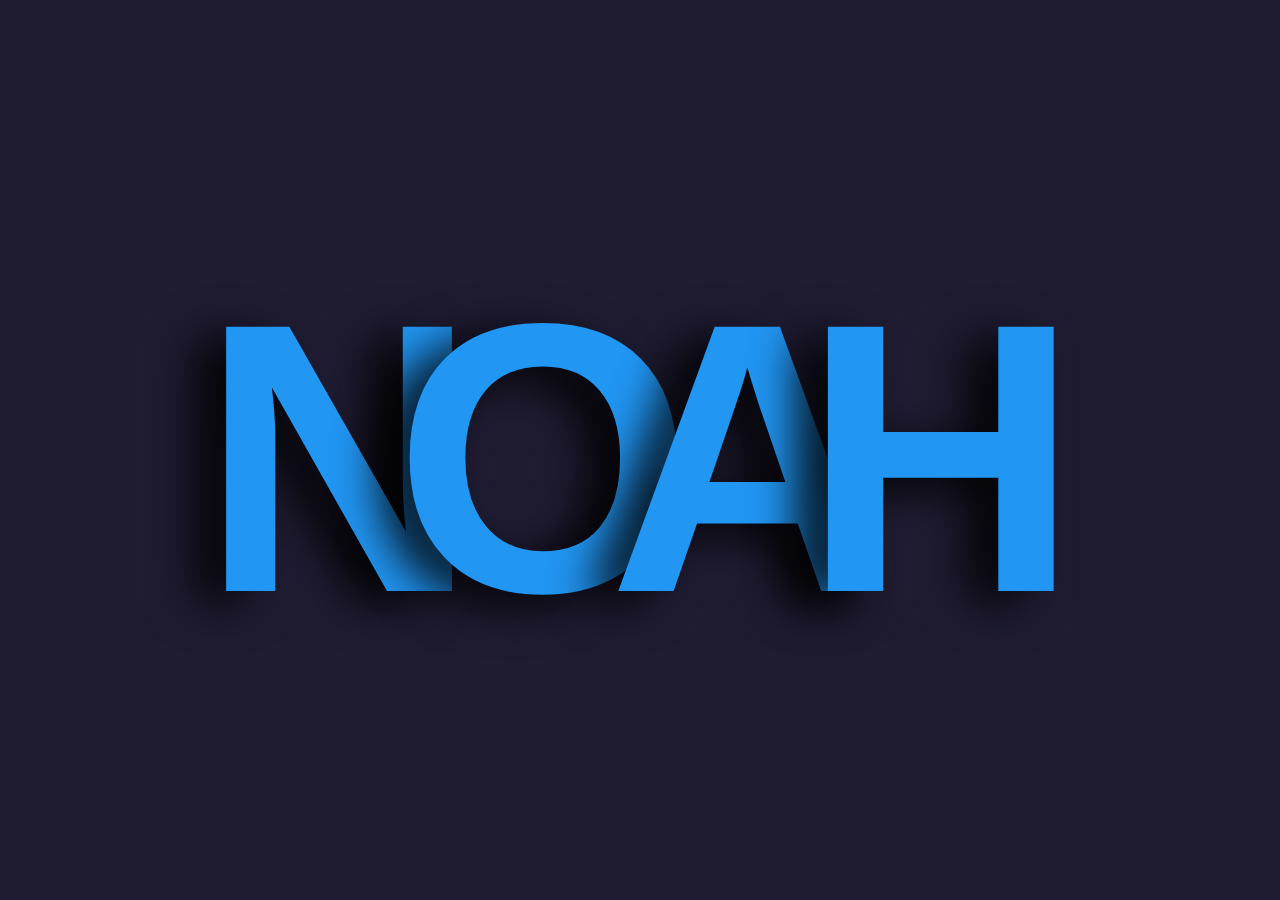
<file: site-exemplo/index.html>
<!DOCTYPE html>
<html lang="pt-BR">
<head>
    <meta charset="UTF-8">
    <meta http-equiv="X-UA-Compatible" content="IE=edge">
    <meta name="viewport" content="width=device-width, initial-scale=1.0">
    <title>Nome Noah em neon</title>
    <link rel="stylesheet" href="estilo/style.css">
</head>
    <body>
        <section>
            <a href="#">
            <span></span>
            <span></span>
            <span></span>
            <span></span>
            <span></span>
            NOAH
        </a>

        <section>
            <div>
            <span>N</span>
            <span>O</span>
            <span>A</span>
            <span>H</span>
            </div>
        
</body>
</html>
</file>
<file: site-exemplo/estilo/style.css>
@charset "utf-8";

body {
    margin: 0;
    padding: 0;
    display: flex;
    justify-content: center;
    align-items: center;
    min-height: 8vh;
    background: #031321;
    font-family: Verdana, Geneva, Tahoma, sans-serif;
}
a {
    position: relative;
    bottom: 170px;
    display: flex;
    padding: 15px 30px;
    color: #2196f3;
    text-transform: uppercase;
    letter-spacing: 20px;
    text-decoration: none;
    font-size: 24px;
    overflow: hidden;
    transform: 0.2s;
}

a:hover {
    color: #255784;
    background: #2196f3;
    box-shadow: 0 0 10px #2196f3,  0 0 40px #2196f3, 0 0 80px #2196f3;
    transition-delay: 1s;
}
a span {
    position: absolute;
    display: block;

}
a span:nth-child(1) {
    top: 0;
    left: -100%;
    width: 100%;
    height: 2px;
    background: linear-gradient(90deg, transparent, #2196f3);
}
a:hover span:nth-child(1) {
    left: 100%;
    transition: 0.5s;
}
a span:nth-child(3) {
    bottom: 0;
    right: -100%;
    width: 100%;
    height: 2px;
    background: linear-gradient(270deg, transparent, #2196f3);
}
a:hover span:nth-child(3) {
    right: 100%;
    transition: 0.4s;
    transition-delay: 0.5s;
}
a span:nth-child(2) {
    top: -100%;
    right: 0;
    width: 2px;
    height: 100%;
    background: linear-gradient(180deg, transparent, #2196f3);
}
a:hover span:nth-child(2) {
    top: 100%;
    transition: 0.5s;
    transition-delay: 0.25s;
}
a span:nth-child(4) {
    bottom: -100%;
    left: 0;
    width: 2px;
    height: 100%;
    background: linear-gradient(360deg, transparent, #2196f3);
}
a:hover span:nth-child(4) {
    bottom: 100%;
    transition: 0.5s;
    transition-delay: 0.75s;
}
* {
    margin: 0;
    padding: 0;
    box-sizing: border-box;
    font-family: Verdana, Geneva, Tahoma, sans-serif;
}

body {
    background-color: #1f1c32;
}
div {
    position: relative;
    top: 400px;
    left: 50%;
    transform: translate(-50%, -50%);
    text-align: center;
    color: #2196f3;
}
div span {
    font-size: 30vw;
    font-weight: 800;
    text-shadow: -0.08em 0.03em 0.12em rgba(0, 0, 0, 0.9);
}
div span:not(:first-child) {
    margin-left: -0.23em;
}
</file>
